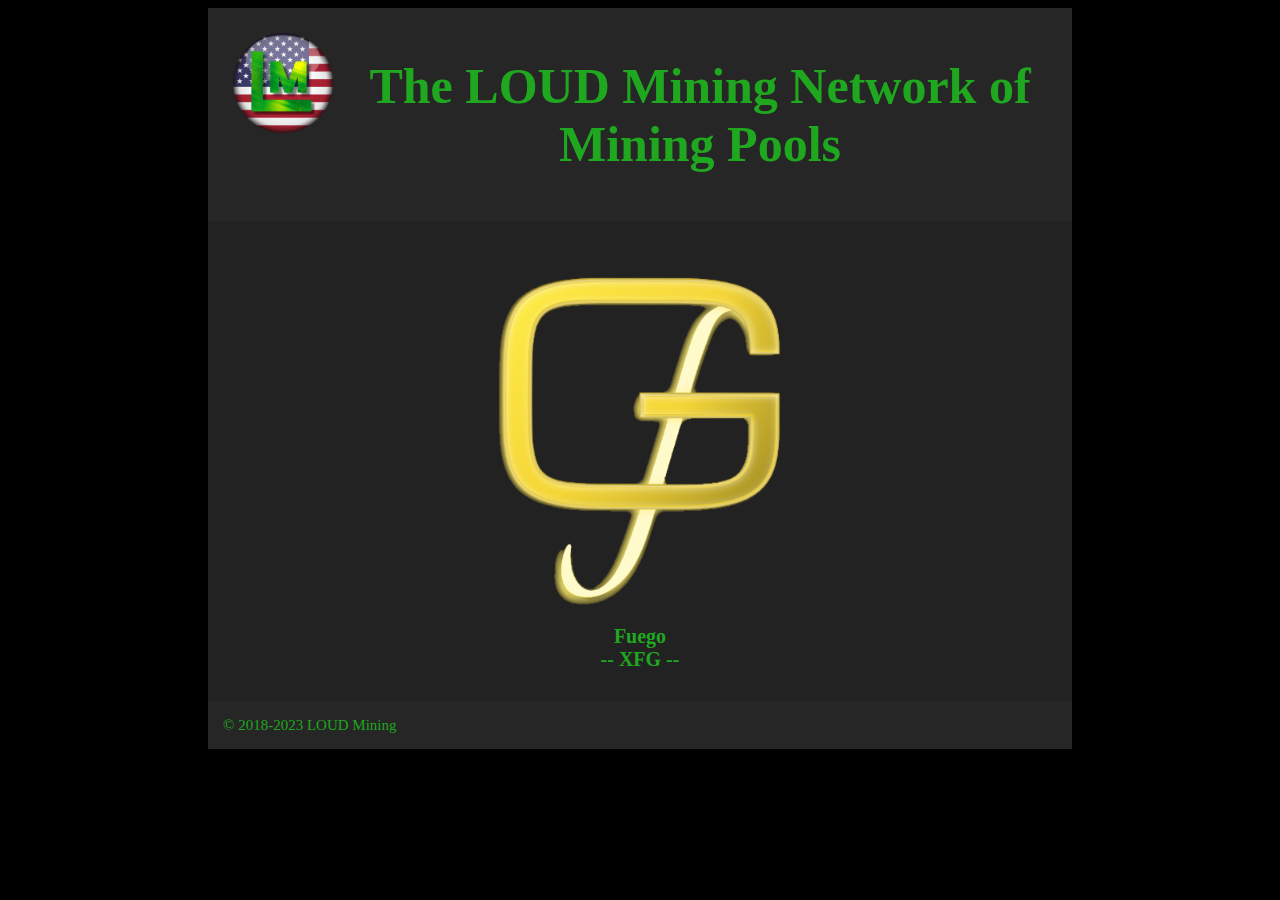
<file: index.html>
<!DOCTYPE html>
<html lang="en" dir="ltr">
  <head>
    <meta charset="utf-8">
    <title>The LOUD Mining Network!</title>
    <link rel="shortcut icon" href="media/lm-us.png" type="image/png">
    <link rel="icon" href="media/lm-us.png" type="image/png">
    <link rel="stylesheet" type="text/css" href="style.css">
  </head>
  <div class="header">
    <img src="media/lm-us.png" style="height: 100px; width: 100px;float: left;padding: 10px 10px 10px 10px;"><h1>The LOUD Mining Network of Mining Pools</h1>
  </div>
  <div class="body">
    <!-- <h2><font color="red"><font size="4px">-- DD/MM/YYYY --</font><br>-- Pools under construction --</font></h2>
    <a href="bbs" class="pools"><img src="media/bbscoin.png"><br>BBSCoin<br>-- BBS --</a>
    <a href="gns" class="pools"><img src="media/goodness.png"><br>Goodness<br>-- GNS --</a>
    <a href="loki" class="pools"><img src="media/loki.png"><br>Loki<br>-- LOKI --</a>
    <a href="xmr" class="pools"><img src="media/monero.png"><br>Monero<br>-- XMR --</a>
    <a href="upx" class="pools"><img src="media/upx.png"><br>uPlexa<br>-- UPX --</a>
    <a href="ryo" class="pools"><img src="media/ryo.png"><br>Ryo<br>-- RYO --</a>
    <a href="sumo" class="pools"><img src="media/sumokoin.png"><br>Sumokoin<br>-- SUMO --</a>
    <a href="tlo" class="pools"><img src="media/talleo.png"><br>Talleo<br>-- TLO --</a>
    <a href="tkts" class="pools"><img src="media/tickets.png"><br>Tickets+TurtleCoin<br>-- TKTS+TRTL --</a>
    <a href="trtl" class="pools"><img src="media/turtlecoin.png"><br>TurtleCoin<br>-- TRTL --</a> -->
    <a href="xfg" class="pools"><img src="media/xfg.png"><br>Fuego<br>-- XFG --</a>
  </div>
  <div class="footer">
    <a href="mailto:loudmining@gmail.com" class="copyright">© 2018-2023 LOUD Mining</a>
    <!-- <a href="https://github.com/LOUD-Mining/cryptonote-nodejs-pool" target="_blank" class="git"><img src="media/github.png"></a> -->
  </div>
</html>
</file>
<file: style.css>
a:link {
  color: #1fa71f;
}

a:visited {
  color: #570075;
}

a:hover {
  color: #ffbf00;
}

a:active {
  color: yellow;
}

body {
  background: black;
  padding-left: 200px;
  padding-right: 200px;
}

.body {
  background: #222;
  font-size: 20px;
  color: #1fa71f;
  font-weight: bold;
  padding-bottom: 10px;
  padding-top: 30px;
  text-align: center;
}

.copyright {
  color: #ffbf00;
  font-size: 15px;
  text-align: left;
  text-decoration: none;
}

.footer {
  background: #262626;
  padding: 15px;
}

.git {
  float: right;
}

.git img {
  color: #ffbf00;
  height: 20px;
  width: 20px;
}

.header {
  background: #262626;
  color: #1fa71f;
  font-size: 25px;
  padding: 15px;
  text-align: center;
}

.pools {
  display: inline-block;
  padding: 20px;
  text-decoration: none;
}

.pools img {
  height: auto;
  max-width: 80%;
  padding-bottom: 10px;
}
</file>
